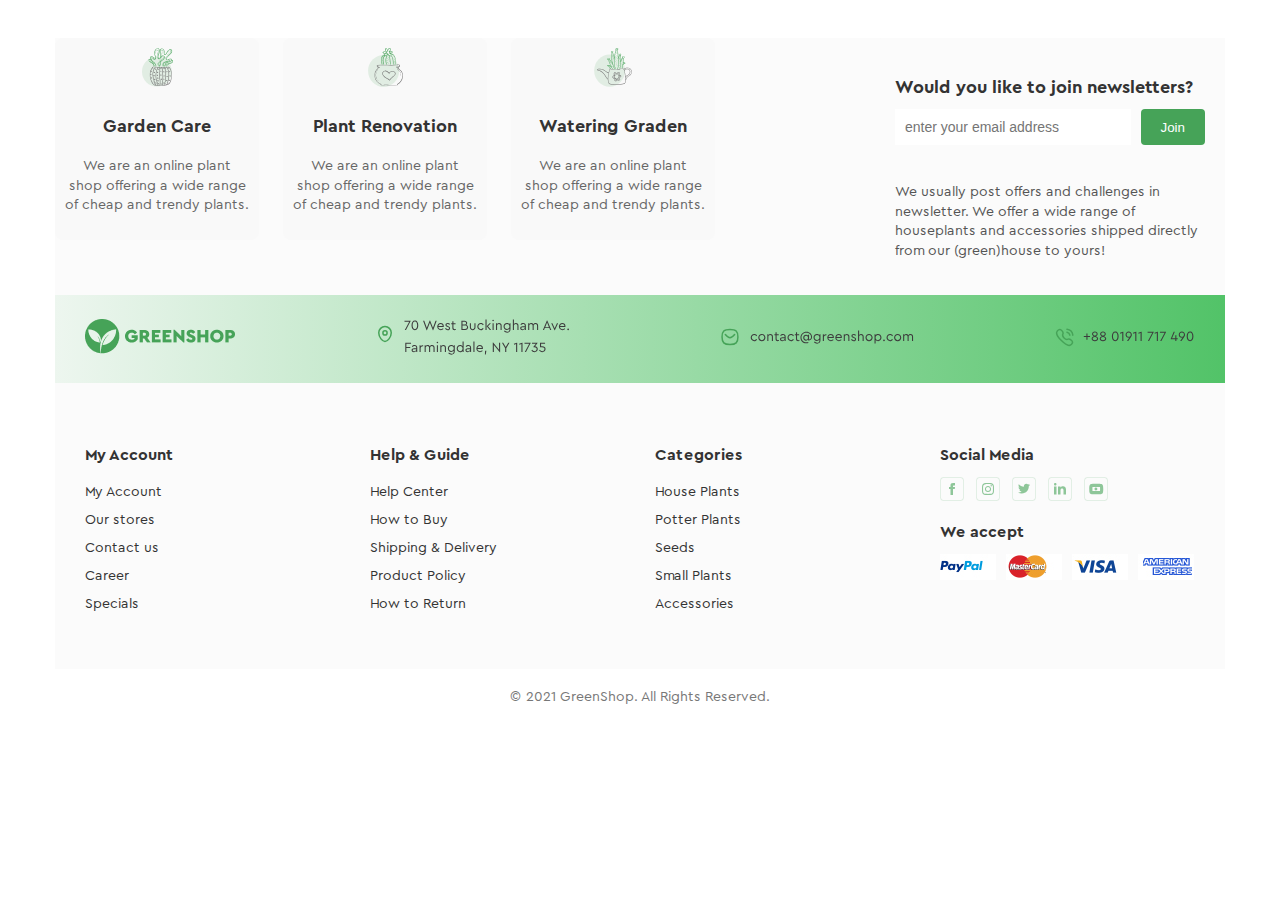
<file: index.html>
<!DOCTYPE html>
<html lang="en" xmlns="http://www.w3.org/1999/html">
<head>
    <meta charset="UTF-8">
    <title>GreenShop - Categories</title>
    <meta name="viewport" content="width=device-width, initial-scale=1.0">
    <link rel="stylesheet" href="css/font.css">
    <link rel="stylesheet" href="css/styles.css">
</head>
<body>
<!--&lt;!&ndash; Шапка сайту з логотипом &ndash;&gt;-->
<!--<div class="container">-->
<!--<header class="header">-->
<!--    <div class="logo">-->
<!--        <img src="images/logo.png" alt="GreenShop">-->
<!--    </div>-->

<!--    &lt;!&ndash; Навігація &ndash;&gt;-->
<!--    <nav>-->
<!--        <ul class="list">-->
<!--            <li>-->
<!--                <a href="index.html">Home</a>-->
<!--            </li>-->
<!--            <li>-->
<!--                <a href="shop.html">Shop</a>-->
<!--            </li>-->
<!--            <li>-->
<!--                <a href="plant_care.html">Plant Care</a>-->
<!--                <ul class="dropdown">-->
<!--                    <li><a href="#">Drainage</a></li>-->
<!--                    <li><a href="#">Fungicides</a></li>-->
<!--                    <li><a href="#">Fertilizer</a></li>-->
<!--                    <li class="has-submenu active">-->
<!--                        <a href="#">Priming<svg width="10" height="6" viewBox="0 0 7 10" fill="white" xmlns="http://www.w3.org/2000/svg">-->
<!--                            <path d="M6.79141 9.05421C7.02467 9.26992 7.02548 9.6204 6.79322 9.83704C6.58208 10.034 6.251 10.0525 6.01729 9.89219L5.95032 9.83873L1.14237 5.39264C0.929677 5.19596 0.910329 4.88737 1.08433 4.67032L1.14233 4.60816L5.95028 0.161336C6.18353 -0.0543896 6.56091 -0.0536639 6.79319 0.162956C7.00435 0.359884 7.0229 0.667444 6.84929 0.883814L6.79144 0.945788L2.40784 5.00061L6.79141 9.05421Z" fill="white"/>-->
<!--                        </svg></a>-->
<!--                        <ul class="dropdown-level-2">-->
<!--                            <li><a href="#">Universal</a></li>-->
<!--                            <li><a href="#">For Ficus</a></li>-->
<!--                            <li><a href="#">For Cacti</a></li>-->
<!--                            <li><a href="#">For Citrus</a></li>-->
<!--                            <li><a href="#">For those in bloom</a></li>-->
<!--                            <li><a href="#">For Orchids</a></li>-->
<!--                        </ul>-->
<!--                    </li>-->
<!--                </ul>-->
<!--            </li>-->
<!--            <li>-->
<!--                <a href="blogs.html">Blogs</a>-->
<!--            </li>-->
<!--        </ul>-->
<!--    </nav>-->

<!--    &lt;!&ndash; Кнопка Login (приклад) &ndash;&gt;-->
<!--    <div class="login-btn">-->
<!--        <a href="registration.html">Login</a>-->
<!--    </div>-->
<!--</header>-->

<!--&lt;!&ndash; Основний контент сторінки &ndash;&gt;-->
<!--<div class="container">-->
<!--<section class="main-container">-->
<!--     <div class="text-content">-->
<!--         <p class="welcome-text">WELCOME TO GREENSHOP</p>-->
<!--         <h1 class="main-heading">LET'S MAKE A <br> BETTER <span class="highlight">PLANET</span></h1>-->
<!--         <p class="description">Wу are online plant shop offering a wide range of cheap and trendy plants.-->
<!--         Use our plants to create a unique Urban Jungle. Order your favorite plants!</p>-->
<!--         <button class="shop-button">SHOP NOW</button>-->
<!--     </div>-->
<!--    <div class="image-container">-->
<!--        <img src="images/01 2.png" alt="Small image" class="small-image">-->
<!--        <img src="images/01 1.png" alt="Big image" class="big-image">-->
<!--    </div>-->
<!--    </div>-->
<!--    </section>-->

<!-- Підвал сайту-->
<!--<footer>-->
<!--    <p>&copy; 2025 GREENSHOP – усі права захищені</p>-->
<!--</footer>-->
<!--<section class="top-section">-->
<!--<div class="products-container">-->
<!--<nav class="filter-bar">-->
<!--    <ul>-->
<!--        <li><a href="#" class="active">All Plants</a></li>-->
<!--        <li><a href="#">New Arrivals</a></li>-->
<!--        <li><a href="#">Sale</a></li>-->
<!--    </ul>-->
<!--    <select>-->
<!--        <option>Sort by: Default sorting</option>-->
<!--        <option>Price: Low to High</option>-->
<!--        <option>Price: High to Low</option>-->
<!--    </select>-->
<!--</nav>-->
<!--    <div class="product-grid">-->
<!--        &lt;!&ndash; Первая карточка &ndash;&gt;-->
<!--        <div class="product-card">-->
<!--            <img src="images/plant10.png" alt="Barberton Daisy">-->
<!--            <div class="product-icons">-->
<!--                <img src="images/cart.svg" alt="Cart">-->
<!--                <img src="images/heart.svg" alt="Like">-->
<!--                <img src="images/search.svg" alt="Search">-->
<!--            </div>-->
<!--            <p class="name">Barberton Daisy</p>-->
<!--            <p class="price">$119.00</p>-->
<!--        </div>-->

<!--        &lt;!&ndash; Вторая карточка &ndash;&gt;-->
<!--        <div class="product-card">-->
<!--            <img src="images/plant11.png" alt="Angel Wing Begonia">-->
<!--            <div class="product-icons">-->
<!--                <img src="images/cart.svg" alt="Cart">-->
<!--                <img src="images/heart.svg" alt="Like">-->
<!--                <img src="images/search.svg" alt="Search">-->
<!--            </div>-->
<!--            <p class="name">Angel Wing Begonia</p>-->
<!--            <p class="price">$169.00</p>-->
<!--        </div>-->

<!--        &lt;!&ndash; Третья карточка со скидкой &ndash;&gt;-->
<!--        <div class="product-card">-->
<!--            <div class="discount-badge">13% OFF</div>  &lt;!&ndash; Бейдж скидки &ndash;&gt;-->
<!--            <img src="images/plant12.png" alt="African Violet">-->
<!--            <div class="product-icons">-->
<!--                <img src="images/cart.svg" alt="Cart">-->
<!--                <img src="images/heart.svg" alt="Like">-->
<!--                <img src="images/search.svg" alt="Search">-->
<!--            </div>-->
<!--            <p class="name">African Violet</p>-->
<!--            <p class="price">$199.00 <span class="old-price">$229.00</span></p>-->
<!--        </div>-->
<!--    </div>-->
<!--    </div>-->

<!--    <div class="card">-->
<!--        <img src="images/plant2.png" alt="Styling Trends & Much More">-->
<!--        <div class="card-content">-->
<!--            <h3>STYLING TRENDS & MUCH MORE</h3>-->
<!--            <p>We are an online plant shop offering a wide range of cheap and trendy plants.</p>-->
<!--            <a href="#" class="btn">-->
<!--                Find More <i class="fas fa-arrow-right"></i>-->
<!--            </a>-->
<!--        </div>-->
<!--    </div>-->
<!--</section>-->
<!--<section class="blog-section">-->
<!--    <h2>Our Blog Posts</h2>-->
<!--    <p>We are an online plant shop offering a wide range of cheap and trendy plants.</p>-->
<!--    <div class="blog-container">-->
<!--   <div class="blog-card">-->
<!--       <img src="images/plant3.png" alt="Cactus & Succulent Care Tips">-->
<!--    <div class="blog-info">-->
<!--        <span>February 20| Read in 6 minutes</span>-->
<!--        <h4>Cactus & Succulent Care Tips</h4>-->
<!--        <p>Cacti are succulents that are easy to care for at home or on the patio.</p>-->
<!--        <a href="#" class="btn">-->
<!--            Read More <i class="fas fa-arrow-right"></i>-->
<!--        </a>-->
<!--    </div>-->
<!--   </div>-->
<!--        <div class="blog-card">-->
<!--            <img src="images/plant4.png" alt="Top 10 Succulents for Your Home">-->
<!--            <div class="blog-info">-->
<!--                <span>February 21| Read in 2 minutes</span>-->
<!--                <h4>Top 1o Succulents for Your Home</h4>-->
<!--                <p>Best in hanging baskets. Prefers medium to high light.</p>-->
<!--                <a href="#" class="btn">-->
<!--                    Read More <i class="fas fa-arrow-right"></i>-->
<!--                </a>-->
<!--            </div>-->
<!--        </div>-->
<!--        <div class="blog-card">-->
<!--            <img src="images/plant5.png" alt="Best Houseplants Room By Room">-->
<!--            <div class="blog-info">-->
<!--                <span>February 22| Read in 2 minutes</span>-->
<!--                <h4>Best Houseplants Room By Room</h4>-->
<!--                <p>The benefits of houseplants are endless. In addition to...</p>-->
<!--                <a href="#" class="btn">-->
<!--                    Read More <i class="fas fa-arrow-right"></i>-->
<!--                </a>-->
<!--            </div>-->
<!--        </div>-->
<!--    </div>-->
<!--    </section>-->
<section class="services-newsletter">
    <div class="container">
        <div class="content-wrapper">
        <div class="services">
            <div class="service-card">
                <div class="service-icon service-icon--garden"></div>
                <h3 class="service-title">Garden Care</h3>
                <p class="service-desc">
                    We are an online plant shop offering a wide range of cheap
                    and trendy plants.
                </p>
            </div>
            <div class="service-card">
                <div class="service-icon service-icon--renovation"></div>
                <h3 class="service-title">Plant Renovation</h3>
                <p class="service-desc">
                    We are an online plant shop offering a wide range of cheap
                    and trendy plants.
                </p>
            </div>
            <div class="service-card">
                <div class="service-icon service-icon--watering"></div>
                <h3 class="service-title">Watering Graden</h3>
                <p class="service-desc">
                    We are an online plant shop offering a wide range of cheap
                    and trendy plants.
                </p>
            </div>
        </div>
        <div class="newsletter">
            <h3 class="newsletter-title">Would you like to join newsletters?</h3>
            <form class="newsletter-form">
                <input
                        type="email"
                        class="newsletter-input"
                        placeholder="enter your email address"
                        required
                >
                <button type="submit" class="newsletter-btn">Join</button>
            </form>
            <p class="newsletter-desc">
                We usually post offers and challenges in newsletter. We offer a wide
                range of houseplants and accessories shipped directly from our
                (green)house to yours!
            </p>
        </div>
        </div>
    </div>
</section>
<div class="contact-banner-wrapper">
    <div class="container">
        <section class="contact-banner">
        <div class="contact-logo">
            <img src="images/Logo.png" alt="GreenShop Logo">
        </div>
        <div class="contact-item">
            <div class="contact-icon">
                <img src="images/Location.svg" alt="Location">
            </div>
        </div>
        <div class="contact-item">
            <div class="contact-icon">
                <img src="images/Contact.svg" alt="Email">
            </div>
        </div>
        <div class="contact-item">
            <div class="contact-icon">
                <img src="images/Telephone.svg" alt="Phone">
            </div>
        </div>
            </section>
    </div>
</div>
<footer class="footer">
    <div class="footer-middle-wrapper">
        <div class="container">
    <div class="footer-content">
        <div class="footer-col">
            <h4>My Account</h4>
            <ul>
                <li><a href="#">My Account</a></li>
                <li><a href="#">Our stores</a></li>
                <li><a href="#">Contact us</a></li>
                <li><a href="#">Career</a></li>
                <li><a href="#">Specials</a></li>
            </ul>
        </div>
        <div class="footer-col">
            <h4>Help & Guide</h4>
            <ul>
                <li><a href="#">Help Center</a></li>
                <li><a href="#">How to Buy</a></li>
                <li><a href="#">Shipping & Delivery</a></li>
                <li><a href="#">Product Policy</a></li>
                <li><a href="#">How to Return</a></li>
            </ul>
        </div>
        <div class="footer-col">
            <h4>Categories</h4>
            <ul>
                <li><a href="#">House Plants</a></li>
                <li><a href="#">Potter Plants</a></li>
                <li><a href="#">Seeds</a></li>
                <li><a href="#">Small Plants</a></li>
                <li><a href="#">Accessories</a></li>
            </ul>
        </div>
        <div class="footer-col">
            <h4>Social Media</h4>
            <div class="social-list">
                <a href="#"><img src="images/facebook.svg" alt="Facebook"></a>
                <a href="#"><img src="images/instagram.svg" alt="Instagram"></a>
                <a href="#"><img src="images/twitter.svg" alt="Twitter"></a>
                <a href="#"><img src="images/linkidin.svg" alt="Linkidin"></a>
                <a href="#"><img src="images/youtube.svg" alt="YouTube"></a>
            </div>
            <h4 class="footer-col-subtitle">We accept</h4>
            <div class="payments">
                <span class="sprite paypal"></span>
                <span class="sprite mastercard"></span>
                <span class="sprite visa"></span>
                <span class="sprite amex"></span>
            </div>
        </div>
        </div>
    </div>
    <div class="footer-bottom">
        <p>© 2021 GreenShop. All Rights Reserved.</p>
    </div>
</footer>
</body>
</html>
</file>
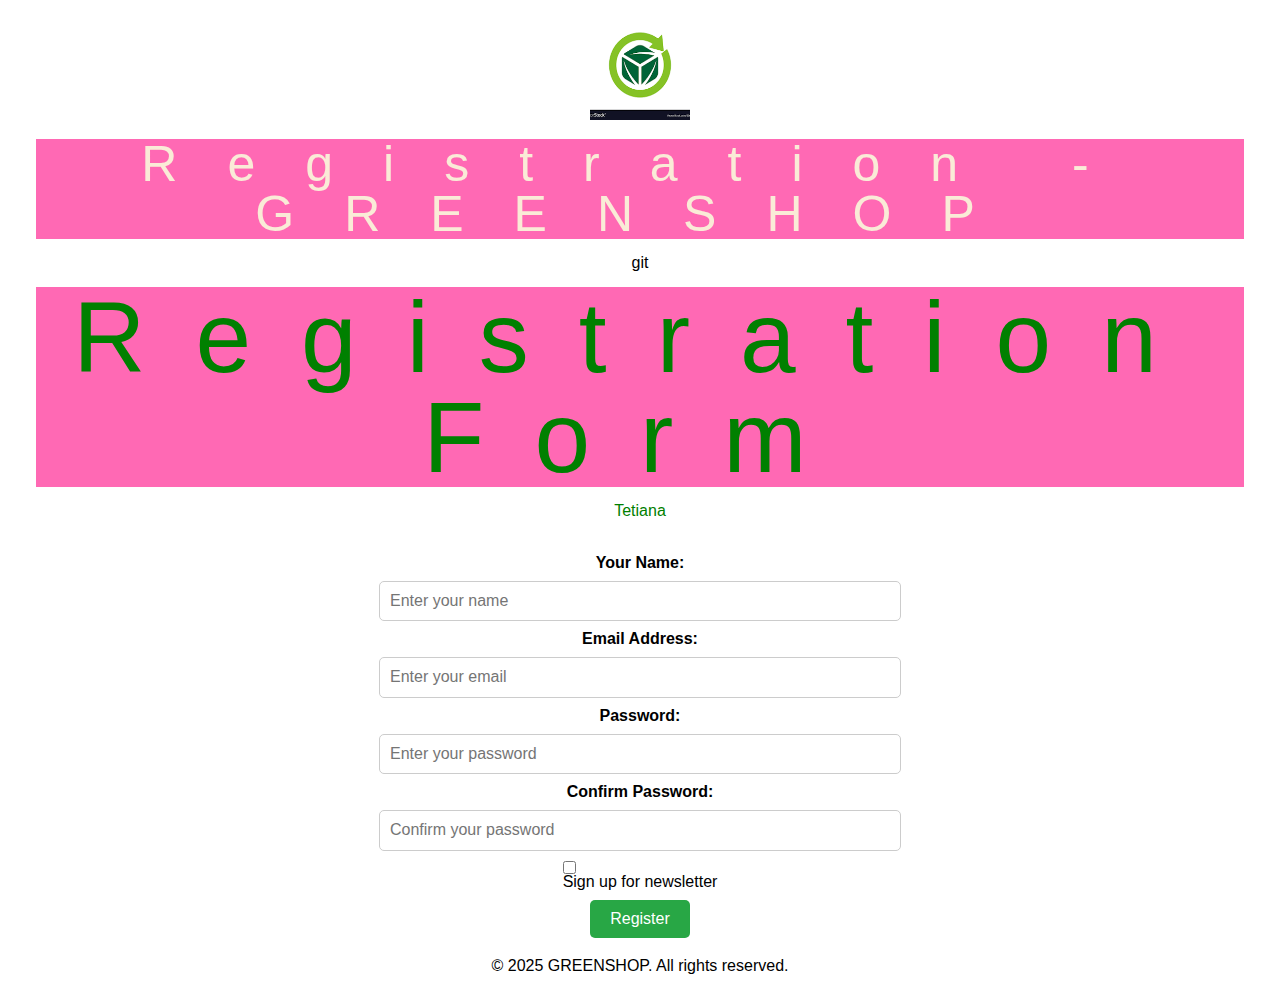
<file: registration.html>
<!doctype html>
<html lang="en">
<head>
    <meta charset="utf-8">
    <meta name="viewport" content="width=device-width, initial-scale=1, shrink-to-fit=no">
    <title>Registration - GREENSHOP</title>
    <link rel="stylesheet" href="./css/normalize.css">
    <link rel="stylesheet" href="./css/reset.css">
    <link rel="stylesheet" href="css/registration.css">
</head>
<body style="font-family: Arial, sans-serif; text-align: center; padding: 20px;">

<img src="images/Unknown.png" style="width: 100px; height: 100px;" alt="Логотип компании GreenShop">

<h1 class="title" id="first-title">Registration - GREENSHOP</h1>git
<h2 class="title" id="second-title">Registration Form</h2>
<h3 data-country="Ukraine" id="third-title">Tetiana</h3>
<form action="#" method="post" style="
    background-color: white;
    padding: 20px;
    border-radius: 10px;
    width: 100%;
    max-width: 500px;
    margin: 0 auto;
    display: flex;
    flex-direction: column;
    align-items: center;
">
    <label for="username" style="display:block; margin-bottom: 10px; font-weight: bold;">Your Name:</label>
    <input type="text" id="username" name="username" placeholder="Enter your name" required
           style="width: 100%; padding: 10px; margin-bottom: 10px; border: 1px solid #ccc; border-radius: 5px;">

    <label for="email" style="display: block; margin-bottom: 10px; font-weight: bold;">Email Address:</label>
    <input type="email" id="email" name="email" placeholder="Enter your email" required
           style="width: 100%; padding: 10px; margin-bottom: 10px; border: 1px solid #ccc; border-radius: 5px;">

    <label for="password" style="display: block; margin-bottom: 10px; font-weight: bold;">Password:</label>
    <input type="password" id="password" name="password" placeholder="Enter your password" required
           style="width: 100%; padding: 10px; margin-bottom: 10px; border: 1px solid #ccc; border-radius: 5px;">

    <label for="confirm-password" style="display: block; margin-bottom: 10px; font-weight: bold;">Confirm Password:</label>
    <input type="password" id="confirm-password" name="confirm-password" placeholder="Confirm your password" required
           style="width: 100%; padding: 10px; margin-bottom: 10px; border: 1px solid #ccc; border-radius: 5px;">

    <label style="display: block; margin-bottom: 10px;">
        <input type="checkbox" name="subscribe" value="yes" style="margin-right: 5px;"> Sign up for newsletter
    </label>
    <input type="submit" value="Register"
           style="background-color: #28a745; color: white; border: none; padding: 10px 20px;
                      font-size: 16px; cursor: pointer; border-radius: 5px;">

</form>
<footer>
    <p>&copy; 2025 GREENSHOP. All rights reserved.</p>
</footer>
</html>
</file>
<file: css/font.css>
@font-face {
    font-family: 'Cera Pro';
    src: local('Cera Pro')
    url('../fonts/CeraPro-Regular.woff2') format('woff2'),
    url('../fonts/CeraPro-Regular.woff') format('woff');
    font-weight: 400;
    font-style: normal;
}

@font-face {
    font-family: 'Cera Pro';
    src: local('Cera Pro')
    url('../fonts/CeraPro-Bold.woff2') format('woff2'),
    url('../fonts/CeraPro-Bold.woff') format('woff');
    font-weight: 700;
    font-style: normal;
}

@font-face {
    font-family: 'Cera Pro';
    src: local('Cera Pro')
    url('../fonts/CeraPro-Black.woff2') format('woff2'),
    url('../fonts/CeraPro-Black.woff') format('woff');
    font-weight: 900;
    font-style: normal;
}
</file>
<file: css/styles.css>
/* Згадка про скидання відступів та шрифтів (опційно) */
/*!** {*!*/
/*!*    margin: 0;*!*/
/*!*    padding: 0;*!*/
/*!*    box-sizing: border-box;*!*/
/*!*}*!*/

/*body {*/
/*    font-family: Arial, sans-serif;*/
/*}*/
/*.container {*/
/*    max-width: 1200px;*/
/*    margin: 0 auto;*/
/*    padding: 0 20px; !* Отступы по бокам *!*/
/*}*/
/*!* Шапка сайту *!*/
/*.header {*/
/*    width: 100%;*/
/*    max-width: 1200px;*/
/*    height: 53px;*/
/*    position: fixed;*/
/*    top: 30px;*/
/*    left: 50%;*/
/*    transform: translateX(-50%);*/
/*    background-color: transparent !important; !* Принудительная прозрачность *!*/
/*    display: flex;*/
/*    align-items: center;*/
/*    justify-content: space-between;*/
/*    padding: 0 20px;*/
/*    box-shadow: none !important; !* Убираем возможные тени *!*/
/*    border: none; !* Если есть рамка *!*/
/*    z-index: 1000;*/
/*}*/
/*!* Общий контейнер *!*/
/*.main-container {*/
/*    width: 1200px;*/
/*    height: 450px;*/
/*    margin: 95px auto 40px auto; !* Добавляем отступ снизу *!*/
/*    display: flex;*/
/*    align-items: center;*/
/*    background-color: lightgrey;*/
/*    justify-content: space-between;*/
/*}*/

/*!* Текстовый блок *!*/
/*.welcome-text {*/
/*    font-size: 16px;*/
/*    text-transform: uppercase;*/
/*    color: gray;*/
/*    margin-bottom: 10px;*/
/*    margin-left: 0; !* Убираем лишний отступ *!*/
/*}*/

/*.text-content {*/
/*    width: 50%;*/
/*    display: flex;*/
/*    flex-direction: column;*/
/*    align-items: flex-start; !* Выровнять весь текст влево *!*/
/*    text-align: left;*/
/*    margin-left: 0; !* Убираем отступ *!*/
/*    padding-left: 0; !* Убираем возможный внутренний отступ *!*/
/*}*/

/*.main-heading {*/
/*    font-size: 48px;*/
/*    font-weight: bold;*/
/*    margin-bottom: 20px;*/
/*    margin-left: 0; !* Убираем отступ *!*/
/*    text-align: left; !* Выравниваем *!*/
/*}*/

/*.highlight {*/
/*    color: green; !* Цвет слова PLANET *!*/
/*}*/

/*.description {*/
/*    font-size: 18px;*/
/*    line-height: 1.5;*/
/*    color: #555;*/
/*    margin-bottom: 30px; !* Увеличиваем отступ *!*/
/*}*/

/*.shop-button {*/
/*    background-color: green;*/
/*    color: white;*/
/*    border: none;*/
/*    padding: 12px 24px;*/
/*    font-size: 18px;*/
/*    cursor: pointer;*/
/*    border-radius: 5px;*/
/*}*/

/*!* Контейнер изображений *!*/

/*.image-container {*/
/*    display: flex;*/
/*    align-items: flex-end; !* Выравниваем изображения по нижнему краю *!*/
/*    position: relative;*/
/*}*/
/*!* Большая картинка *!*/
/*.big-image {*/
/*    max-width: 507px;*/
/*    height: auto;*/
/*}*/

/*!* Маленькая картинка *!*/
/*.small-image {*/
/*    position: absolute;*/
/*    width: 135px;*/
/*    height: 135px;*/
/*    bottom: 15px; !* Выравниваем по нижнему краю *!*/
/*    right: 300px; !* Двигаем влево, если нужно *!*/
/*}*/
/*.logo a {*/
/*    text-decoration: none;*/
/*    font-size: 1.5rem;*/
/*    font-weight: bold;*/
/*    color: #39A66D; !* Наприклад, зелений відтінок *!*/
/*}*/

/*!* Стили для списка *!*/
/*.list {*/
/*    list-style: none;*/
/*    display: flex;*/
/*    align-items: center;*/
/*    justify-content: center;*/
/*    gap: 40px;*/
/*    padding: 0;*/
/*}*/
/*.list > li {*/
/*    position: relative;*/
/*    padding-bottom: 10px;*/
/*}*/
/*.list > li:hover {*/
/*    border-bottom: 3px solid green;*/
/*}*/
/*.list li a:hover {*/
/*    font-weight: 700; !* шрифт становится жирным *!*/
/*}*/
/*!* Стили для первог уровня выпадающего меню *!*/
/*.dropdown {*/
/*    position: absolute;*/
/*    top: calc(100% + 5px);   !* Отступ 5px вниз от основного пункта *!*/
/*    left: 0;                 !* Начинаем позиционировать от левого края родителя *!*/
/*    !* Вместо фиксированного width/height задаём min-width и auto-height *!*/
/*    min-width: 188px;        !* Меню не будет уже 188px, но может расти выше *!*/
/*    !* Убираем жёсткую height: 143px; чтобы меню подстраивалось под контент *!*/

/*    background-color: #EDF6EE;*/
/*    !* Можно добавить лёгкую обводку или закругление углов *!*/
/*    box-shadow: 0 4px 6px rgba(0,0,0,0.1);*/

/*    display: none;           !* Скрыто по умолчанию *!*/
/*    list-style: none;*/
/*    margin: 0;               !* Убираем внешние отступы *!*/
/*    padding: 10px 0;         !* Вертикальные отступы (верх/низ) *!*/
/*    text-align: left;        !* Текст прижат влево *!*/
/*}*/

/*!* Стили пунктов в меню, чтобы текст смотрелся аккуратнее *!*/
/*.dropdown li {*/
/*    padding: 8px 16px;       !* Внутренние отступы у каждого li *!*/
/*    color: #333;             !* Тёмный текст на светлом фоне *!*/
/*    font-size: 16px;         !* Размер шрифта, примерно как на скриншоте *!*/
/*}*/

/*.dropdown li:hover {*/
/*    color: black;*/
/*    font-weight: bold;*/
/*}*/

/*.dropdown li.has-submenu a {*/
/*    display: flex;*/
/*    position: relative;*/
/*    padding-right: 30px;*/
/*    color: #333;*/
/*    text-decoration: none;*/
/*    white-space: nowrap;*/
/*}*/
/*.dropdown li.has-submenu a:hover {*/
/*    background-color: #39A66D;*/
/*    color: #fff;*/
/*    font-weight: bold;*/
/*}*/
/*.dropdown li.has-submenu a svg{*/
/*    position: absolute;*/
/*    top: 50%;*/
/*    right: 6px;*/
/*    transform: translateY(-50%);*/
/*    width: 10px;*/
/*    height: 6px;*/
/*    fill: #333;*/
/*}*/
/*!* Стили для второго уровня подменю *!*/
/*.dropdown-level-2 {*/
/*    position: absolute;*/
/*    top: 0;*/
/*    left: 100%;*/
/*    list-style-type: none;*/
/*    margin: 0;*/
/*    padding: 10px 0;*/
/*    min-width: 200px;*/
/*    background-color: #EDF6EE;*/
/*    color: #333;*/
/*    box-shadow: 0 4px 6px rgba(0, 0, 0, 0.1);*/
/*    display: none;*/
/*    text-align: left;*/
/*}*/
/*.dropdown-level-2 li {*/
/*    padding: 8px 16px;*/
/*    font-size: 16px;*/
/*}*/
/*.dropdown-level-2 li a{*/
/*    background-color: #EDF6EE !important;*/
/*    color: #333 !important;*/
/*}*/
/*.dropdown-level-2 li:hover {*/
/*    background-color: #dce7db;*/
/*}*/
/*.dropdown li:hover > .dropdown-level-2 {*/
/*    display: block;*/
/*}*/
/*!* Показываем первый уровень меню при наведении *!*/
/*.list li:hover > .dropdown {*/
/*    display: block;*/
/*}*/

/*!* Показываем второй уровень подменю при наведении *!*/
/*.dropdown li:hover > .dropdown-level-2 {*/
/*    display: block;*/
/*}*/

/*!* Убираем стандартное подчеркивание ссылок *!*/
/*.list a {*/
/*    text-decoration: none;*/
/*    color: black;*/
/*}*/
/*!* Стили при наведении *!*/
/*.list li a:hover {*/
/*    font-weight: bold;*/
/*    color: black;*/
/*}*/

/*.login-btn {*/
/*    display: flex;*/
/*    align-items: center;*/
/*    justify-content: center;*/
/*}*/
/*.login-btn a {*/
/*    display: flex;*/
/*    align-items: center;*/
/*    justify-content: center;*/
/*    gap: 8px; !* Расстояние между иконкой и текстом *!*/
/*    padding: 8px 16px;*/
/*    background-color: #4C8C57; !* Зеленый фон *!*/
/*    color: #fff;*/
/*    font-size: 16px;*/
/*    font-weight: bold;*/
/*    text-decoration: none;*/
/*    border-radius: 8px; !* Закругленные углы *!*/
/*    border: none;*/
/*    cursor: pointer;*/
/*    transition: background-color 0.3s ease;*/
/*}*/

/*!* Добавляем hover-эффект *!*/
/*.login-btn a:hover {*/
/*    background-color: #3A6E44; !* Темно-зеленый при наведении *!*/
/*}*/

/*!* Стиль для иконки *!*/
/*.login-btn a i {*/
/*    font-size: 18px;*/
/*    color: white;!* Размер иконки *!*/
/*}*/

/*!* Стилі "героя" сторінки (головний банер) *!*/
/*.hero {*/
/*    text-align: center;*/
/*    padding: 60px 20px;*/
/*}*/

/*.hero h1 {*/
/*    font-size: 2.5rem;*/
/*    margin-bottom: 20px;*/
/*}*/

/*.hero p {*/
/*    font-size: 1.2rem;*/
/*    max-width: 600px;*/
/*    margin: 0 auto 20px auto;*/
/*}*/

/*.hero .btn {*/
/*    display: inline-block;*/
/*    background-color: #39A66D;*/
/*    color: #fff;*/
/*    text-decoration: none;*/
/*    padding: 12px 24px;*/
/*    border-radius: 4px;*/
/*    font-weight: bold;*/
/*}*/

/*!* Приклад для footer *!*/
/*footer {*/
/*    text-align: center;*/
/*    padding: 20px;*/
/*    background-color: #f2f2f2;*/
/*    margin-top: 40px;*/
/*}*/
/*    @media (max-width: 768px) {*/
/*        .main-container {*/
/*            flex-direction: column; !* Перестроить макет в колонку *!*/
/*            align-items: center;*/
/*            text-align: center;*/
/*        }*/

/*        .text-content {*/
/*            max-width: 100%;*/
/*            text-align: center; !* Центрируем текст *!*/
/*        }*/

/*        .image-container {*/
/*            flex-direction: column;*/
/*            align-items: center;*/
/*            max-width: 100%;*/
/*        }*/

/*        .big-image {*/
/*            width: 80%; !* Уменьшаем картинку *!*/
/*        }*/

/*        .small-image {*/
/*            width: 90px; !* Делаем меньше *!*/
/*            margin-bottom: 10px;*/
/*        }*/
/*    }*/
/*@font-face {*/
/*    font-family: 'CeraPro';*/
/*    src: url('../fonts/CeraPro-Regular.woff2') format('woff2'),*/
/*    url('../fonts/CeraPro-Regular.woff') format('woff');*/
/*    font-weight: 400;*/
/*    font-style: normal;*/
/*}*/

/*@font-face {*/
/*    font-family: 'CeraPro';*/
/*    src: url('../fonts/CeraPro-Bold.woff2') format('woff2'),*/
/*    url('../fonts/CeraPro-Bold.woff') format('woff');*/
/*    font-weight: 700;*/
/*    font-style: normal;*/
/*}*/
/*body {*/
/*font-family: CeraPro, sans-serif;*/
/*    margin: 0;*/
/*    padding: 0;*/
/*    background-color: #f5f5f5;*/
/*    text-align: center;*/
/*}*/
/*    .top-section {*/
/*    display: flex;*/
/*        justify-content: center;*/
/*        gap: 20px;*/
/*        padding: 40px;*/
/*        background-color:white;*/
/*}*/
/*    .card{*/
/*    display:flex;*/
/*    align-items:center;*/
/*    background:#fff;*/
/*    padding:20px;*/
/*    width:580px;*/
/*    height:300px;*/
/*    text-align:left;*/
/*    border-radius:10px;*/
/*    box-shadow:0 4px 8px rgba(0,0,0,.1);*/
/*    }*/
/*    .card img{*/
/*        width:250px;*/
/*        height:285px;*/
/*        border-radius:10px;*/
/*    }*/
/*    .card-content{*/
/*        text-align: right;*/
/*    }*/
/*    .card h3{*/
/*        font-size:18px;*/
/*        margin:15px 0;*/
/*    }*/
/*    .card p{*/
/*        font-size:14px;*/
/*        color:#666;*/
/*    }*/
/*.btn::after {*/
/*    content: " →";  !* Добавляет стрелку *!*/
/*    font-size: 16px;*/
/*    margin-left: 5px;*/
/*}*/
/*    .btn {*/
/*        display:inline-block;*/
/*        padding:10px 15px;*/
/*        margin-top:10px;*/
/*        background-color:#4caf50;*/
/*        color:white;*/
/*        text-decoration:none;*/
/*        border-radius:5px;*/
/*    }*/
/*    .blog-section{*/
/*        padding:40px;*/
/*        background-color: #fff;*/
/*    }*/
/*    .blog-section h2 {*/
/*        font-size:24px;*/
/*        margin-bottom: 10px;*/
/*    }*/
/*    .blog-container {*/
/*        display: flex;*/
/*        justify-content: center;*/
/*        gap: 20px;*/
/*        flex-wrap: wrap;*/
/*    }*/
/*    .blog-card {*/
/*        background:#fff;*/
/*        width:300px;*/
/*        text-align: left;*/
/*        border-radius:10px;*/
/*        overflow:hidden;*/
/*        box-shadow: 0 4px 8px rgba(0, 0, 0, 0.1);*/
/*    }*/
/*    .blog-card img {*/
/*        width:100%;*/
/*        height:200px;*/
/*        object-fit: cover;*/
/*    }*/
/*    .blog-info{*/
/*        flex-grow: 1;*/
/*    }*/
/*    .blog-info span{*/
/*        font-size: 12px;*/
/*        color:#888;*/
/*    }*/
/*.blog-info h4{*/
/*    font-size:18px;*/
/*    margin: 10px 0;*/
/*}*/
/*.blog-info p{*/
/*    font-size:14px;*/
/*    color:#666;*/
/*}*/
/*.read-more{*/
/*    display:inline-block;*/
/*    margin-top:10px;*/
/*    color:#4caf50;*/
/*    text-decoration:none;*/
/*    font-weight: bold;*/
/*}*/
/*@media screen and (max-width: 1024px) {*/
/*    .blog-card {*/
/*        width: calc(50% - 20px); !* 2 колонки на планшетах *!*/
/*    }*/
/*}*/

/*@media screen and (max-width: 768px) {*/
/*    .blog-card {*/
/*        width: 100%;*/
/*    }*/
/*}*/
/*    .top-section {*/
/*        flex-direction: column;*/
/*        align-items: center;*/
/*    }*/
/*    .card {*/
/*        width: 90%;*/
/*    }*/
/*    .btn {*/
/*        width: auto;*/
/*    }*/
/*<<<<<<< Updated upstream*/
/*}*/
/*=======*/
/*body {*/
/*    font-family: 'CeraPro', sans-serif;*/
/*    margin: 0;*/
/*    padding: 0;*/
/*    background-color: transparent;*/
/*}*/
/**,*/
/**::before,*/
/**::after {*/
/*    box-sizing: border-box;*/
/*}*/
/*!* Главный контейнер *!*/
/*.products-container {*/
/*    width: 838px;*/
/*    position: relative; !* Чтобы `filter-bar` был относительно него *!*/
/*    padding-top: 225px; !* Оставляем место для `filter-bar` и `product-grid` *!*/
/*    margin-left: 105px; !* Делаем отступ слева 105px *!*/
/*}*/

/*!* Фильтр (меню) *!*/
/*.filter-bar {*/
/*    position: absolute;*/
/*    top: 171px; !* Меню фиксируется на 171px *!*/
/*    width: 838px;*/
/*    height: 23px;*/
/*    display: flex;*/
/*    justify-content: space-between;*/
/*    align-items: center;*/
/*    background-color: transparent;*/
/*    z-index: 10;*/
/*    padding: 5px 10px;*/
/*}*/

/*!* Меню фильтра *!*/
/*.filter-bar ul {*/
/*    list-style: none;*/
/*    display: flex;*/
/*    gap: 20px;*/
/*    padding: 0;*/
/*    margin: 0;*/
/*}*/

/*.filter-bar a {*/
/*    text-decoration: none;*/
/*    color: black;*/
/*    padding: 3px 0; !* Немного отступа, чтобы линия не прилегала к тексту *!*/
/*    transition: color 0.3s; !* Плавный переход цвета *!*/
/*}*/

/*.filter-bar a:hover {*/
/*    color: #46A358;*/
/*    border-bottom: 2px solid #46A358; !* Зеленая линия снизу при наведении *!*/
/*}*/
/*.filter-bar select {*/
/*    border: none;*/
/*    outline: none;*/
/*    background: transparent;*/
/*    font-family: inherit;*/
/*    font-size: inherit;*/
/*    cursor: pointer;*/
/*}*/
/*!* Контейнер товаров *!*/
/*.product-grid {*/
/*    display: grid;*/
/*    grid-template-columns: repeat(3, 258px);*/
/*    grid-template-rows: 350px;*/
/*    gap: 20px;*/
/*    justify-content: center;*/
/*    align-items: center;*/
/*    width: 838px;*/
/*}*/

/*!* Карточка товара *!*/
/*.product-card {*/
/*    width: 258px;          !* Размер карточки (пример) *!*/
/*    !* Высоту можешь задать или оставить auto *!*/
/*    background-color: transparent;*/
/*    text-align: center;    !* По умолчанию содержимое будет по центру *!*/
/*    padding: 10px;         !* Внутренний отступ, если нужно *!*/
/*    margin: 0 20px;        !* Отступ между карточками *!*/
/*    box-sizing: border-box;*/
/*}*/

/*!* Изображение *!*/
/*.product-card img {*/
/*    display: block;*/
/*    margin: 0 auto;        !* Горизонтальное выравнивание по центру *!*/
/*    width: 250px;*/
/*    height: 250px;*/
/*    background-color: transparent;*/
/*}*/

/*.name, .price {*/
/*    text-align: left;      !* Выровнять текст по левому краю *!*/
/*    margin-left: 10px;     !* Небольшой отступ слева *!*/
/*    margin-right: 10px;    !* Чтобы текст не прилипал справа *!*/
/*    box-sizing: border-box;*/
/*}*/
/*.name {*/
/*    font-weight: normal;*/
/*    margin-top: 5px;*/
/*}*/

/*.price {*/
/*    font-size: 14px;*/
/*    color: #46A358;        !* Зеленый цвет для цены *!*/
/*    margin-top: 3px;*/
/*}*/
/*.product-card {*/
/*    position: relative;*/
/*    width: 258px;*/
/*    height: 350px;*/
/*    background: transparent;*/
/*    text-align: center;*/
/*    overflow: hidden;*/
/*    transition: transform 0.3s ease-in-out;*/
/*}*/

/*!* Эффект увеличения карточки при наведении *!*/
/*.product-card:hover {*/
/*    transform: scale(1.05);*/
/*}*/

/*!* Стили для блока с иконками *!*/
/*.product-icons {*/
/*    display: flex;*/
/*    justify-content: center;  !* Центрируем иконки *!*/
/*    gap: 10px;  !* Расстояние между иконками *!*/
/*    margin-top: 10px; !* Отступ сверху *!*/
/*}*/

/*.product-icons img {*/
/*    width: 24px; !* Размер иконок *!*/
/*    height: 24px;*/
/*    cursor: pointer; !* Добавляем курсор *!*/
/*    transition: transform 0.3s ease; !* Анимация *!*/
/*}*/

/*.product-icons img:hover {*/
/*    transform: scale(1.2); !* Увеличение при наведении *!*/
/*}*/
/*}*/
/*.icon-cart {*/
/*    width: 30px;*/
/*    height: 30px;*/
/*}*/
/*.icon-heart {*/
/*    width: 24px;*/
/*    height: 24px;*/
/*}*/
/*!* Показываем иконки при наведении *!*/
/*.product-card:hover .product-icons {*/
/*    opacity: 1;*/
/*}*/

/*!* Стили для скидки *!*/
/*.discount-badge {*/
/*    position: absolute;*/
/*    top: 10px;*/
/*    left: 10px;*/
/*    background: #46A358;*/
/*    color: white;*/
/*    padding: 5px 10px;*/
/*    font-size: 14px;*/
/*    font-weight: bold;*/
/*    border-radius: 5px;*/
/*}*/

/*!* Стили для старой цены *!*/
/*.old-price {*/
/*    color: gray;*/
/*    text-decoration: line-through;*/
/*    font-size: 14px;*/
/*    margin-left: 5px;*/
/*}*/
/** {*/
/*    margin: 0;*/
/*    padding: 0;*/
/*    box-sizing: border-box;*/
/*}*/

body {
    font-family: 'Cera Pro', Arial, sans-serif;
    color: #333;
}
.services-newsletter {
    background-color: #fff;
    padding: 30px 0 0 0;
}
.container {
    max-width: 1200px;
    width: 100%;
    margin: 0 auto;
    padding: 0 15px;
}
.content-wrapper {
    display: flex;
    justify-content: space-between;
    background-color: #FBFBFB;
    align-items: flex-start;
    gap: 30px;
    flex-wrap: nowrap;
}
.services {
    display: flex;
    flex-direction: row;
    gap: 24px;
}
.service-card {
    width: 204px;
    background-color: #f9f9f9;
    padding: 10px;
    box-sizing: border-box;
    border-radius: 8px;
    text-align: center;
    display: flex;
    flex-direction: column;
    justify-content: space-between;
    height: 202px;
}
.service-icon {
    width: 50px;
    height: 50px;
    margin: 0 auto 10px;
    background-repeat: no-repeat;
    background-position: center;
    background-size: contain;
}
.service-icon--garden {
    background-image: url('../images/Garden Care.svg');
}
.service-icon--renovation {
    background-image: url('../images/Plant Renovation.svg');
}
.service-icon--watering {
    background-image: url('../images/Watering Garden.svg');
}
.service-title {
    font-size: 18px;
    margin-bottom: 5px;
}
.service-desc {
    font-size: 14px;
    color: #666;
    line-height: 1.4;
}
.newsletter {
    width: 350px;
    padding: 20px;
    background-color:  #FBFBFB;
    border-radius: 8px;
    box-sizing: border-box;
    display: flex;
    flex-direction: column;
    justify-content: space-between;
    align-items: flex-start;
    text-align: left;
    height: 100%;
}
.newsletter-title {
    font-size: 18px;
    margin-bottom: 10px;
}
.newsletter-form {
    display: flex;
    gap: 10px;
    margin-bottom: 24px;
    width: 100%;
}
.newsletter-input {
    flex: 1;
    padding: 10px;
    font-size: 14px;
    border: none;
}
.newsletter-btn {
    padding: 10px 20px;
    background-color: #46A358;
    color: white;
    border: none;
    border-radius: 4px;
    cursor: pointer;
}
.newsletter-desc {
    font-size: 14px;
    line-height: 1.4;
    color: #555;
}
.container {
    max-width: 1200px;
    margin: 0 auto;
    padding: 0 15px;
    width: 100%;
    box-sizing: border-box;
}
.contact-banner-wrapper {
    margin-bottom: 0;
    padding-bottom: 0;
}
.contact-banner {
    height: 88px;
    background: linear-gradient(to right, #EDF6EF 0%, #52C368 100%);
    display: flex;
    justify-content: space-between;
    align-items: center;
    padding: 0 30px;
    box-sizing: border-box;
}
.contact-logo img {
    max-height: 40px;
}
.contact-item {
    display: flex;
    align-items: center;
    gap: 10px;
    font-size: 14px;
    color: #333;
}
.footer-middle-wrapper {
    background-color: transparent;
    padding: 40px 0;
    margin-top: 0;
    padding-top: 0;
}
.footer-content {
    background-color:  #FBFBFB;
    padding: 40px 30px;
    display: flex;
    justify-content: space-between;
    flex-wrap: wrap;
    gap: 20px;
    box-sizing: border-box;
    border-radius: 0;
}
.footer-col {
    width: 23%;
    min-width: 200px;
}
.footer-col h4 {
    font-size: 16px;
    font-weight: bold;
    margin-bottom: 12px;
}
.footer-col ul {
    list-style: none;
    padding: 0;
}
.footer-col ul li {
    margin-bottom: 8px;
}
.footer-col a {
    text-decoration: none;
    color: #333;
    font-size: 14px;
}

.footer-bottom {
    background-color: #e8f5e9;
    padding: 10px 0;
    text-align: center;
    font-size: 14px;
    color: #777;
}
.footer-col ul li {
    margin-bottom: 8px;
}
.footer-col a {
    text-decoration: none;
    color: #333;
    font-size: 14px;
}
.social-list a {
    width: 24px;
    height: 24px;
    display: inline-block;
    margin-right: 8px;
    vertical-align: middle;
}
.footer-col img {
    width: 24px;
    height: 24px;
    display: inline-block;
    margin-right: 8px;
    vertical-align: middle;
}
.payments {
    display: flex;
    gap: 10px;
}
.payments .sprite {
    background: url('../images/payment.png') no-repeat;
    display: inline-block;
    width: 56px;
    height: 26px;
    background-size: 224px 26px;
}
.payments .sprite.paypal { background-position: 0 0; }
.payments .sprite.mastercard { background-position: -56px 0; }
.payments .sprite.visa { background-position: -112px 0; }
.payments .sprite.amex { background-position: -168px 0; }

.footer-bottom {
    background-color: transparent;
    padding: 5px 0;
    text-align: center;
    font-size: 14px;
    color: #777;
}
</file>
<file: css/registration.css>
body {
    background-color: white;
}
h1,h2,h3{
    color: green;
    margin: 16px;8px;
}
.title{
    font-size: 50px;
    letter-spacing: 50px;
    background: hotpink;
}
h1.title{
    color: antiquewhite;
}
#second-title{
    font-size: 100px;
}
[country]{
    font-size: 100px;
    letter-spacing: 20px;
}
td{
    border: 1px solid #ccc;
    padding: 50px;
    text-align: center;
    color:hotpink;
}
input {
    display: block;
}
</file>
